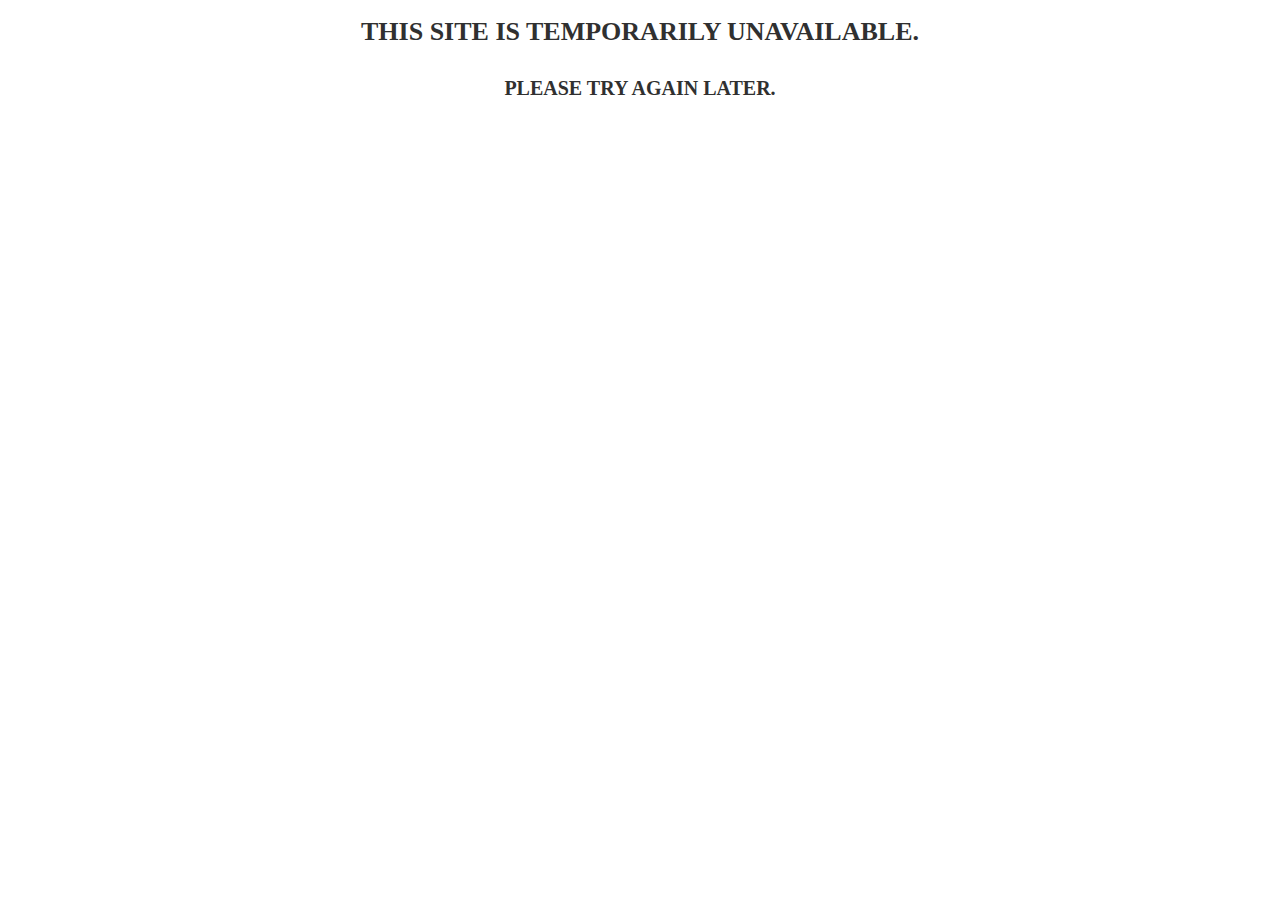
<file: temp.html>
<!DOCTYPE html>
<html lang="en">
<head>
    <style>
        h1{
            font-size: 26px;
            text-transform: uppercase;
            color: #303030;
            font-weight: 600;
            margin-bottom: 30px;
            text-align: center;
        }
        h2{
            font-size: 20px;
            text-transform: uppercase;
            color: #303030;
            font-weight: 600;
            margin-bottom: 30px;
            text-align: center;
        }
    </style>
    <h1>This site is temporarily unavailable.</h1>
    <h2>Please try again later.</h2>
</head>
</body>
</html>
</file>
